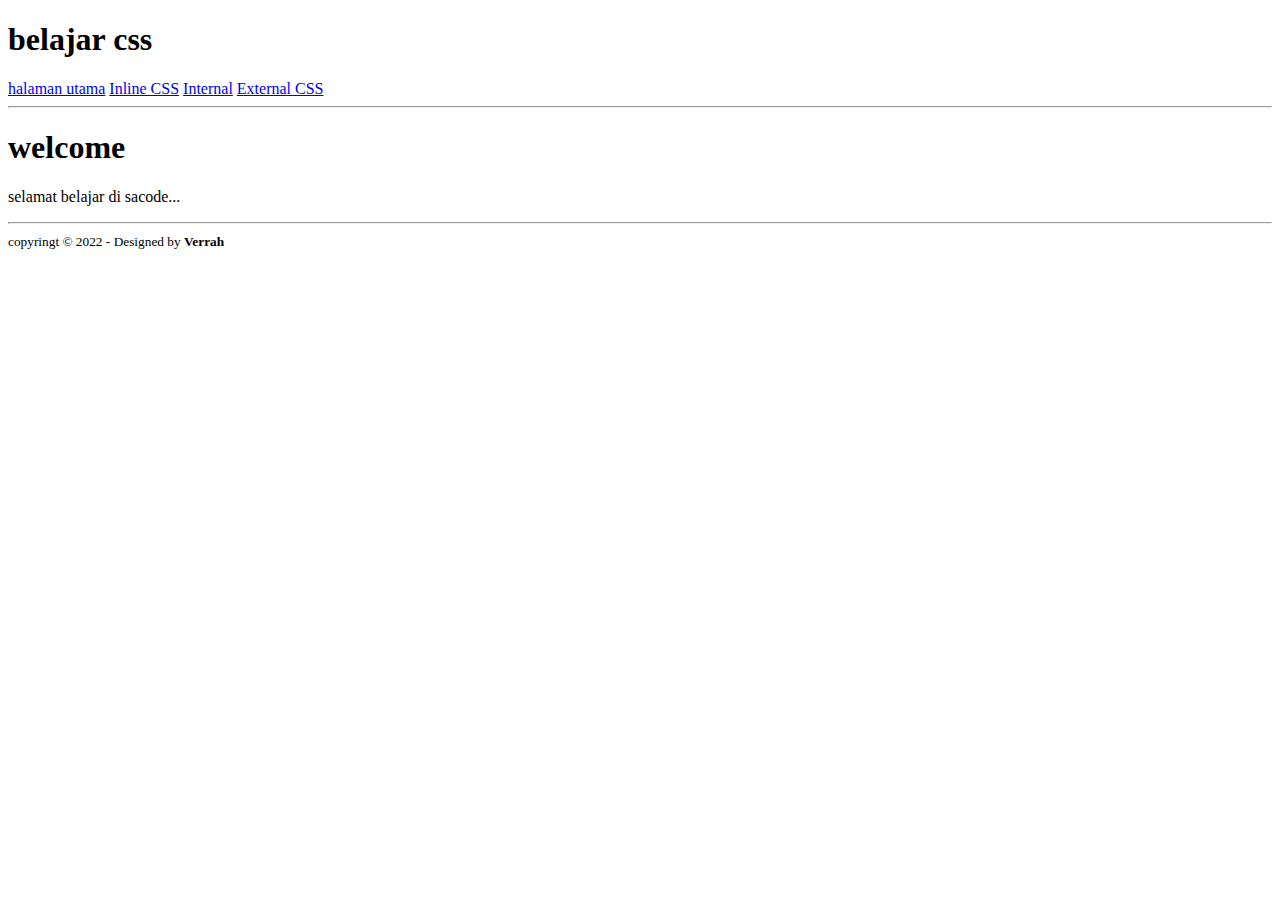
<file: index.html>
<!DOCTYPE html>
<html>
<head>
	<title>belajar css</title>
</head>
<body>

	<!-- header start -->
	<h1>
		belajar css
	</h1>
	<!-- header end -->

	<!-- nav start -->
	<a href="index.html">halaman utama</a>
	<a href="inline-css.html">Inline CSS</a>
	<a href="internal-css.html">Internal</a>
	<a href="external-css.html">External CSS</a>
	<!-- nav end -->
     <hr>
	<!-- conten start -->
	<div>
		<h1>
			welcome
		</h1>
		<p>
			selamat belajar di sacode...
		</p>
	</div>
	<!-- conten end -->
     <hr>
	<!-- footer start -->
	<footer>
		<small>
			copyringt &copy; 2022 - Designed by <b>Verrah</b>
		</small>
	</footer>
	<!-- footer end -->



</body>
</html>
</file>
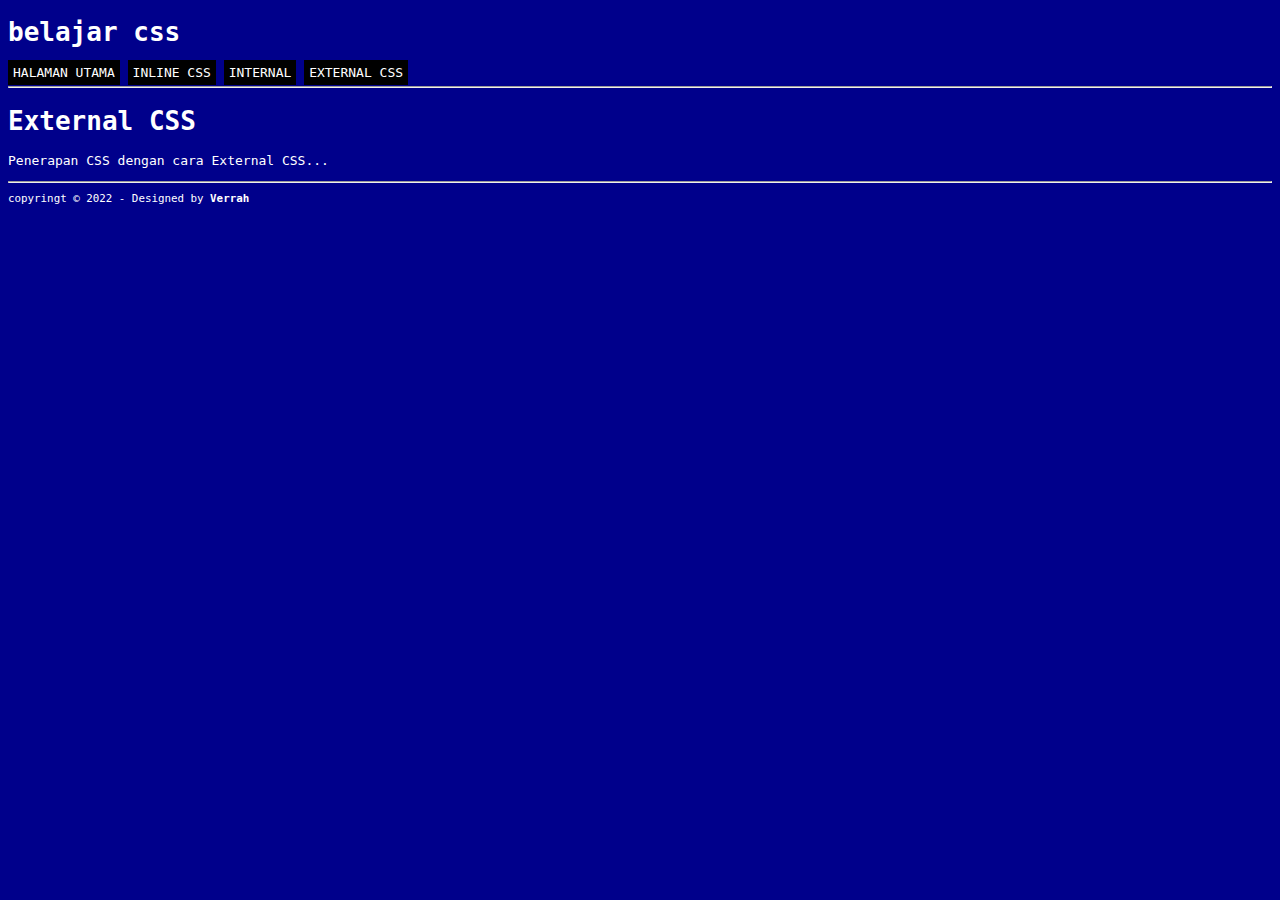
<file: external-css.html>
<!DOCTYPE html>
<html>
<head>
	<title>belajar css</title>
	<link rel="stylesheet" type="text/css" href="./css/style.css">
</head>
<body>

	<!-- header start -->
	<h1>
		belajar css
	</h1>
	<!-- header end -->

	<!-- nav start -->
	<a href="index.html">halaman utama</a>
	<a href="inline-css.html">Inline CSS</a>
	<a href="internal-css.html">Internal</a>
	<a href="external-css.html">External CSS</a>
	<!-- nav end -->
     <hr>
	<!-- conten start -->
	<div>
		<h1>
			External CSS
		</h1>
		<p>
			Penerapan CSS dengan cara External CSS...
		</p>
	</div>
	<!-- conten end -->
     <hr>
	<!-- footer start -->
	<footer>
		<small>
			copyringt &copy; 2022 - Designed by <b>Verrah</b>
		</small>
	</footer>
	<!-- footer end -->



</body>
</html>
</file>
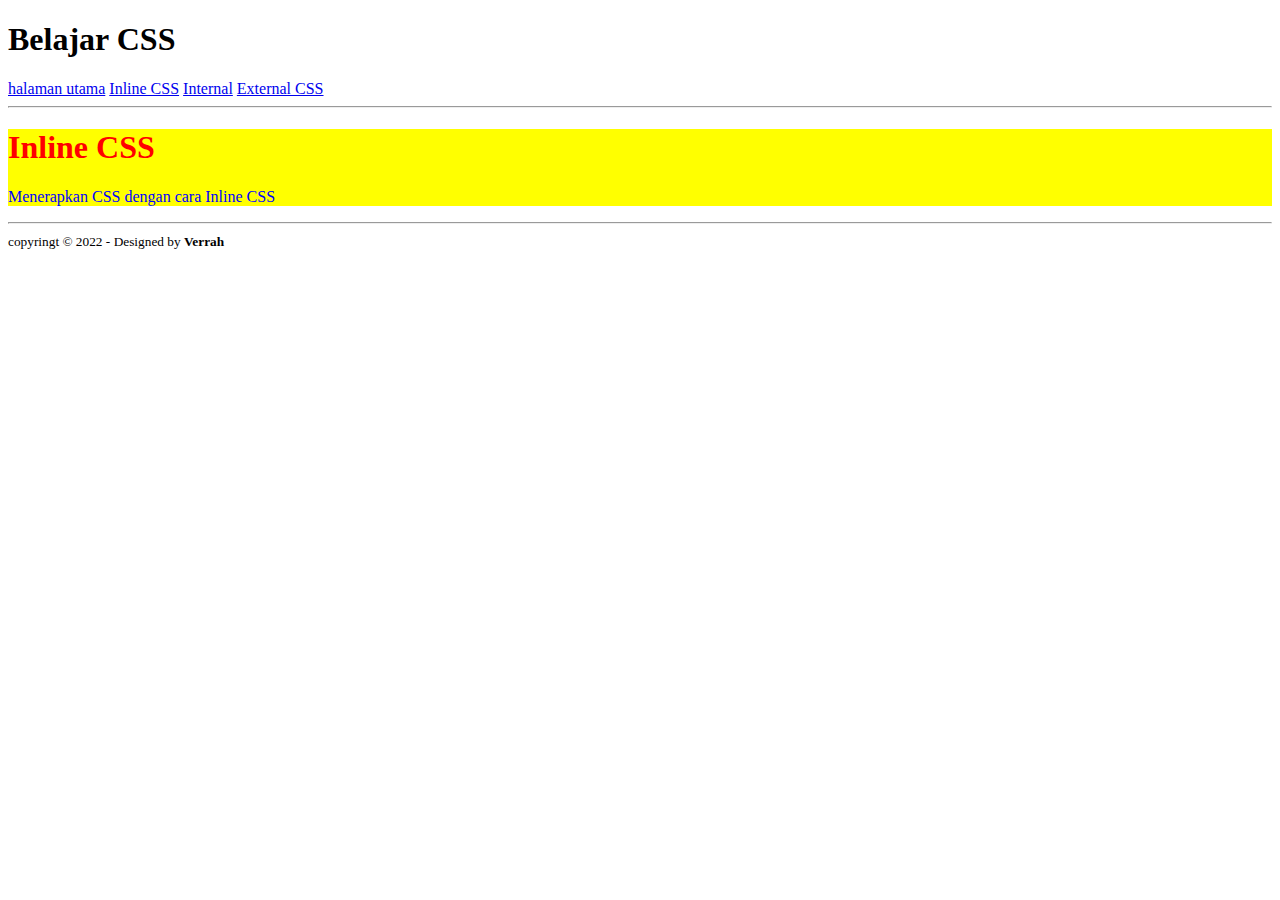
<file: inline-css.html>
<!DOCTYPE html>
<html>
<head>
	<title>belajar css</title>
</head>
<body>

	<!-- header start -->
	<h1>
		Belajar CSS
	</h1>
	<!-- header end -->

	<!-- nav start -->
	<a href="index.html">halaman utama</a>
	<a href="inline-css.html">Inline CSS</a>
	<a href="internal-css.html">Internal</a>
	<a href="external-css.html">External CSS</a>
	<!-- nav end -->
     <hr>
	<!-- conten start -->
	<div style="background-color:yellow;">
		<h1 style="color:red;">
			Inline CSS
		</h1>
		<p style="color: blue;">
			Menerapkan CSS dengan cara Inline CSS
		</p>
	</div>
	<!-- conten end -->
     <hr>
	<!-- footer start -->
	<footer>
		<small>
			copyringt &copy; 2022 - Designed by <b>Verrah</b>
		</small>
	</footer>
	<!-- footer end -->



</body>
</html>
</file>
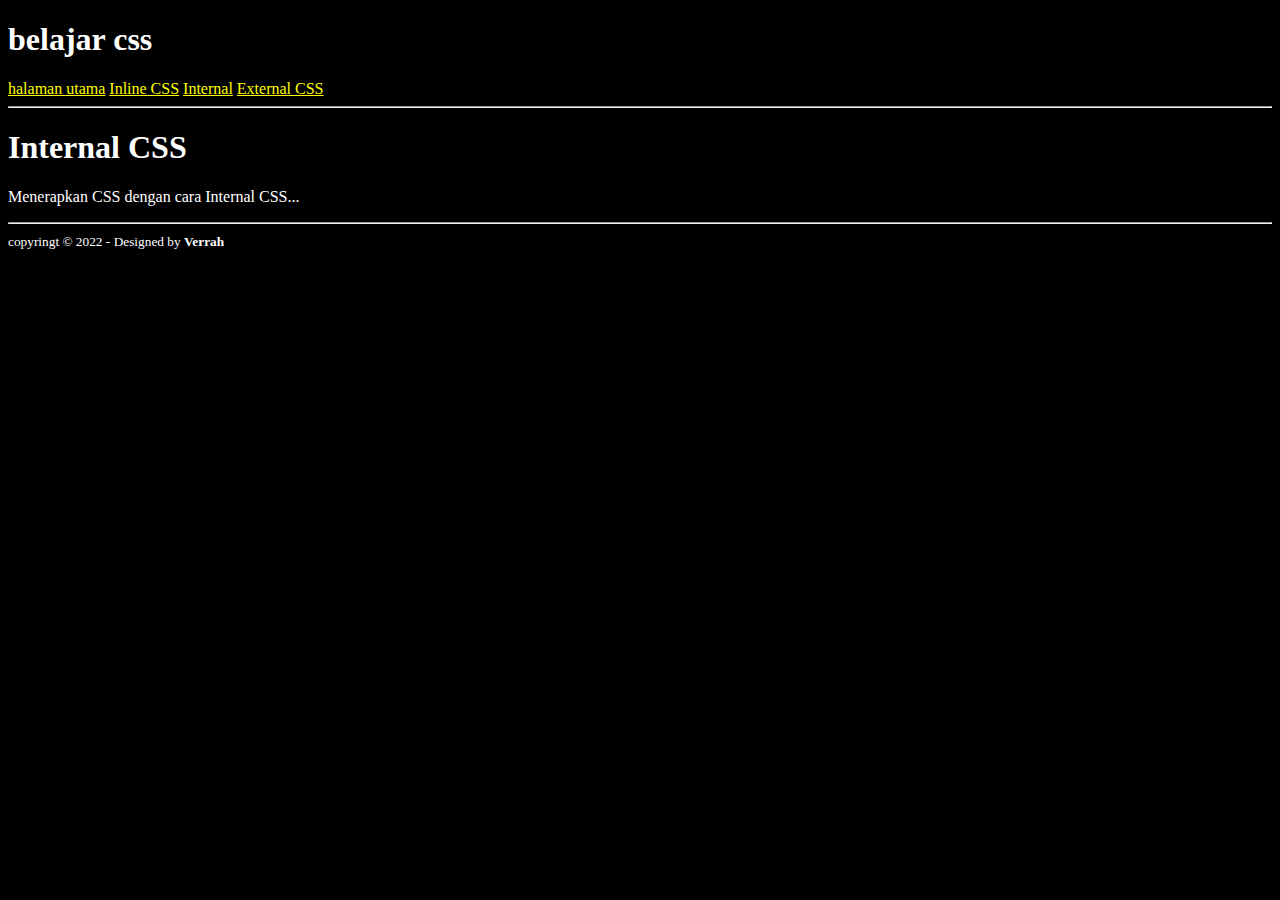
<file: internal-css.html>
<!DOCTYPE html>
<html>
<head>
	<title>belajar css</title>

	<style type="text/css">
		
		* {
			font-family:calibri;
		}

		body{
			background-color:black;
			color:white;
		}

		a{

			color:yellow;
		}

	</style>
</head>
<body>

	<!-- header start -->
	<h1>
		belajar css
	</h1>
	<!-- header end -->

	<!-- nav start -->
	<a href="index.html">halaman utama</a>
	<a href="inline-css.html">Inline CSS</a>
	<a href="internal-css.html">Internal</a>
	<a href="external-css.html">External CSS</a>
	<!-- nav end -->
     <hr>
	<!-- conten start -->
	<div>
		<h1>
			Internal CSS 
		</h1>
		<p>
			Menerapkan CSS dengan cara Internal CSS...
		</p>
	</div>
	<!-- conten end -->
     <hr>
	<!-- footer start -->
	<footer>
		<small>
			copyringt &copy; 2022 - Designed by <b>Verrah</b>
		</small>
	</footer>
	<!-- footer end -->



</body>
</html>
</file>
<file: css/style.css>
*{
	font-family: monospace;
}

body{
	background-color:darkblue;
	color:white;

}

a {
	color:white;
	text-transform: uppercase;
	text-decoration: none;
	background-color: black;
	padding:5px;

}
</file>
